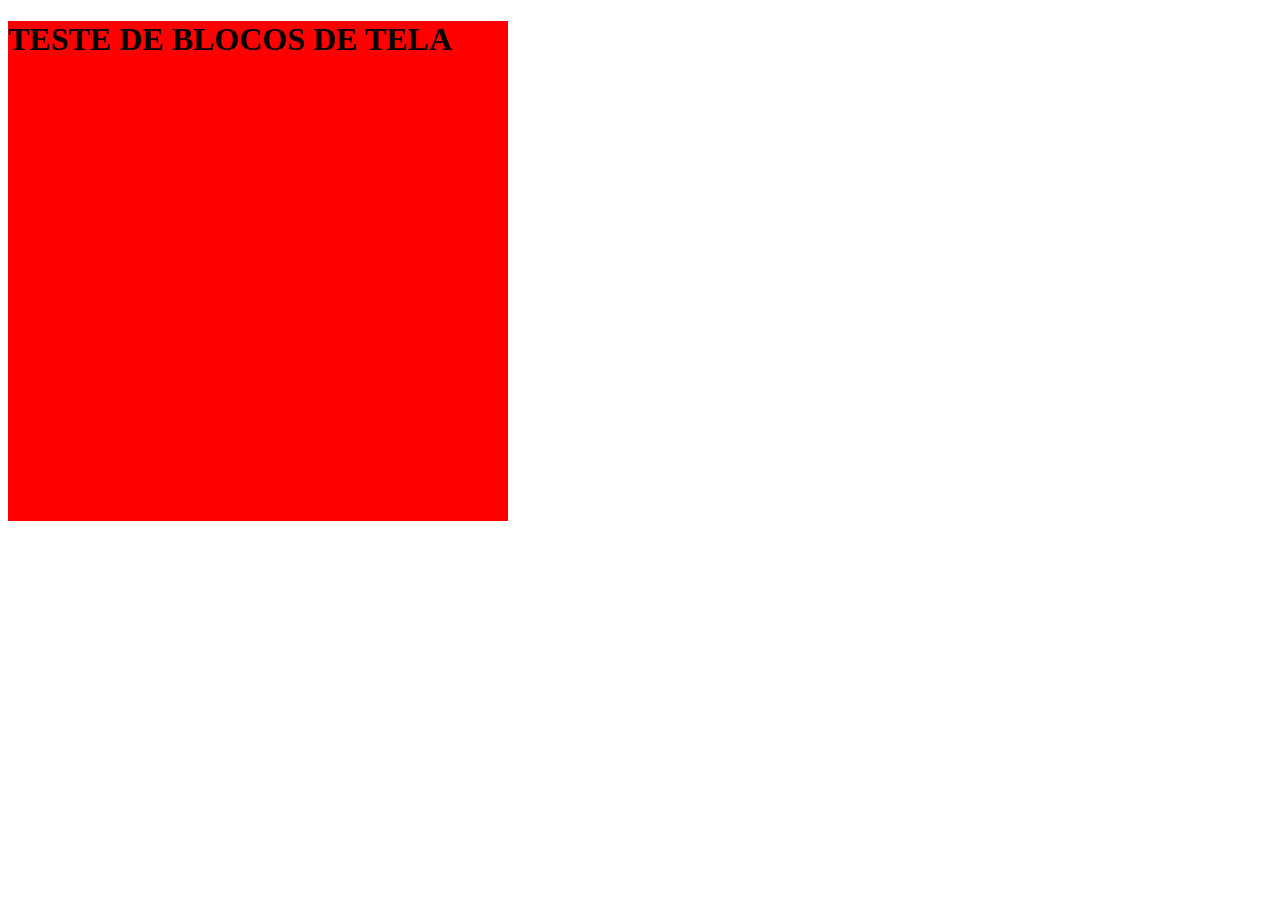
<file: Teste Bloco/index.html>
<!DOCTYPE html>
<html lang="pt-br">
<head>
    <meta charset="UTF-8">
    <meta http-equiv="X-UA-Compatible" content="IE=edge">
    <meta name="viewport" content="width=device-width, initial-scale=1.0">
    <title>Document</title>
    <link rel="stylesheet" href="style.css">
</head>
<body>
    <div class="bloco">
        <h1>TESTE DE BLOCOS DE TELA</h1>
    </div>
</body>
</html>
</file>
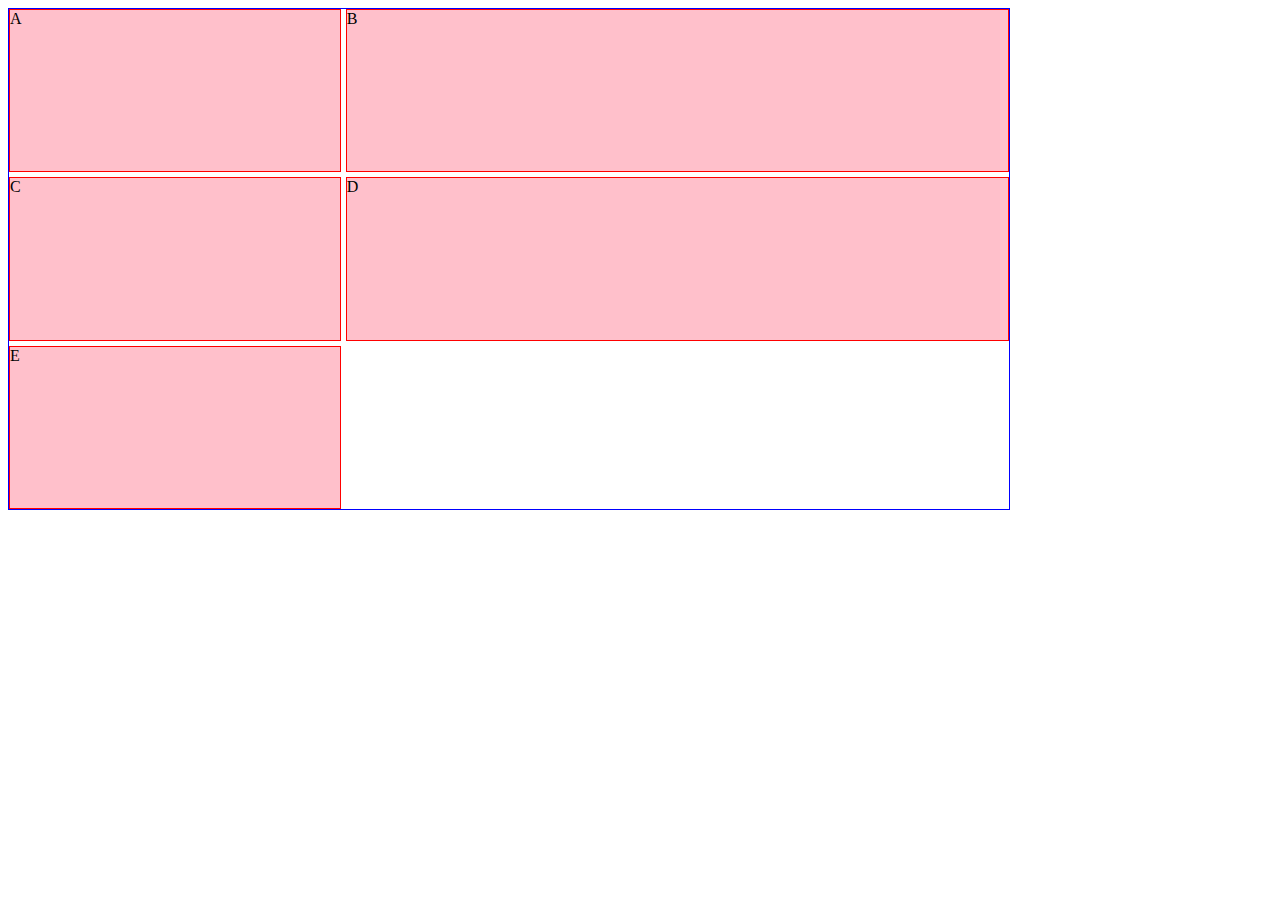
<file: TESTE GRID/index.html>
<!DOCTYPE html>
<html lang="pt-br">
<head>
    <meta charset="UTF-8">
    <meta http-equiv="X-UA-Compatible" content="IE=edge">
    <meta name="viewport" content="width=device-width, initial-scale=1.0">
    <title>Document</title>
    <link rel="stylesheet" href="style.css">
</head>
<body>
    <div class="container">
        <div class="item">A</div>
        <div class="item">B</div>
        <div class="item">C</div>
        <div class="item">D</div>
        <div class="item">E</div>
        
    </div>
</body>
</html>
</file>
<file: Teste Bloco/style.css>
.bloco {
    height: 500px;
    width: 500px;
    background-color: red;
}

@media only screen and (max-width:900px) {
    .bloco {
        background-color: blue;

    }

}

@media only screen and (max-width:500px) {
    .bloco {
        background-color: yellow;
    }
}
</file>
<file: TESTE GRID/style.css>
.container {
    border: 1px solid blue;
    width: 1000px;
    height: 500px;
    display: grid;
    grid-template-columns: 1fr 2fr;
    grid-template-rows: 50px 80% 20% / 1fr 2fr;
    grid-template-columns: repeat( 4, 1fr) / repleat(6, 1fr);
    gap: 5px;
}
    
.item  {
    border: 1px solid red;
    background-color: pink;
    
}

.item a {
    grid-row-start: 1 ;
    grid-row: 3;
    background-color: aqua;
}

.item b {
    grid-column-start: 1 ;
    grid-column-end: 7;
    background-color: black;

}
</file>
